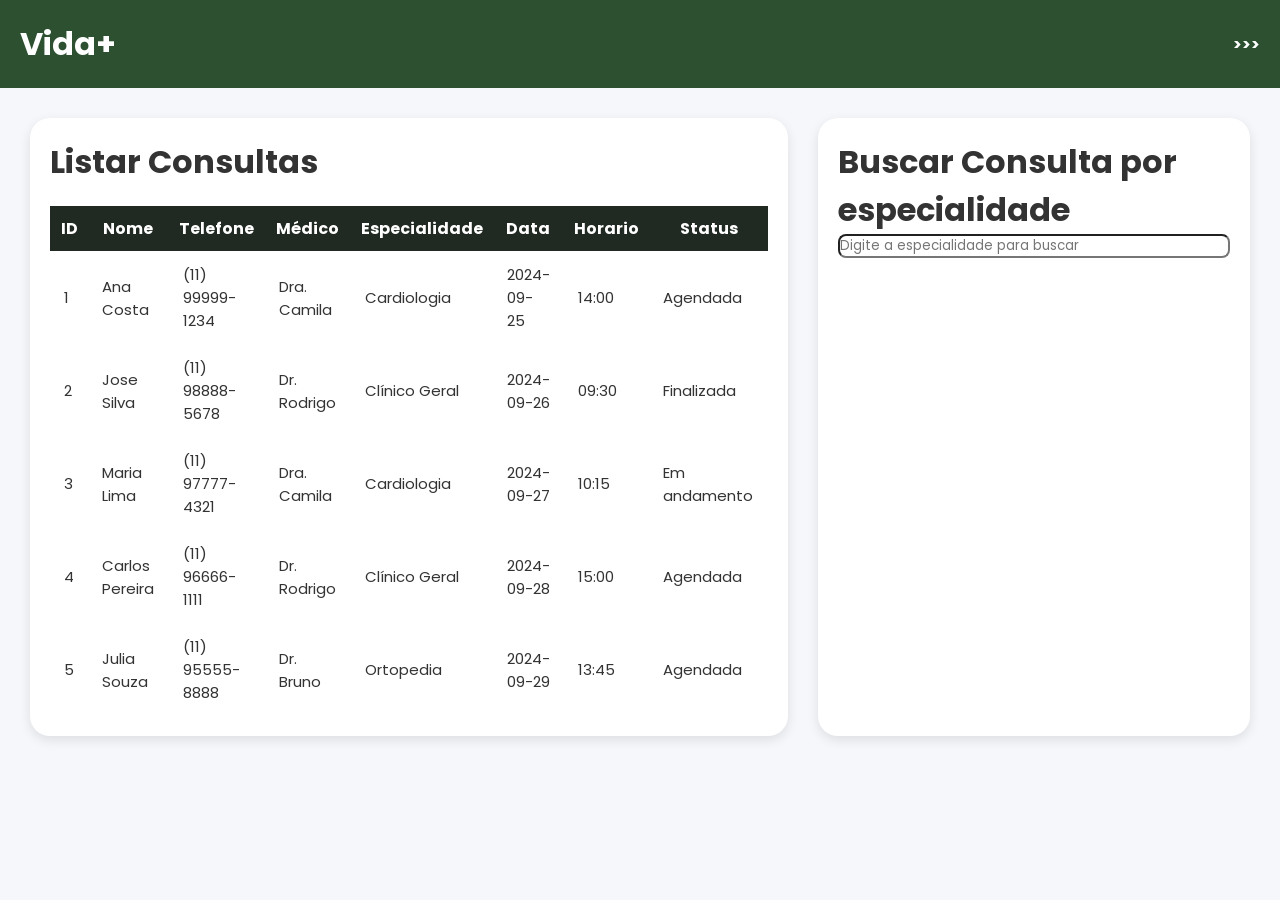
<file: frontend/index.html>
<!DOCTYPE html>
<html lang="pt-br">

<head>
    <meta charset="UTF-8">
    <meta name="viewport" content="width=device-width, initial-scale=1.0">
    <link rel="preconnect" href="https://fonts.googleapis.com">
    <link rel="preconnect" href="https://fonts.gstatic.com" crossorigin>
    <link href="https://fonts.googleapis.com/css2?family=Alan+Sans:wght@300..900&family=Poppins:ital,wght@0,100;0,200;0,300;0,400;0,500;0,600;0,700;0,800;0,900;1,100;1,200;1,300;1,400;1,500;1,600;1,700;1,800;1,900&family=Rubik:ital,wght@0,300..900;1,300..900&display=swap" rel="stylesheet">
    <link rel="stylesheet" href="style.css">
    <title>Vida+</title>
</head>

<body>
    <header>
        <h1>Vida+</h1>
        <h4><a href="pag2.html">>>></a></h4>
    </header>
    <main>
        <div id="div">
            <div class="tabela">
                <div id="quadro">
                    <h1>Listar Consultas</h1>
                </div>
                <div id="table">
                    <table>
                        <thead>
                            <tr>
                                <th>ID</th>
                                <th>Nome</th>
                                <th>Telefone</th>
                                <th>Médico</th>
                                <th>Especialidade</th>
                                <th>Data</th>
                                <th>Horario</th>
                                <th>Status</th>
                            </tr>
                        </thead>
                        <tbody id="consultas">
                        </tbody>
                    </table>
                </div>
            </div>
            <div class="busca">
                <h1>Buscar Consulta por especialidade</h1>
                <input type="search" id="search" placeholder="Digite a especialidade para buscar">
            </div>
        </div>
    </main>

    <script src="script.js"></script>
</body>

</html>
</file>
<file: frontend/style.css>
*{
    margin: 0;
    padding: 0;
    box-sizing: border-box;
    font-family: "poppins";
}

body{
    background-color: #f5f7fa;
    color: #333;
}

header{
    background: #2c5030;
    color: #fff;
    display: flex;
    padding: 20px;
    align-items: center; 
    justify-content: space-between;
}

#div{
    display: flex;
    padding: 10px;
    margin: 20px;
    height: auto;
}

table{
    width: 100%;
    border-collapse: collapse;
}

thead{
    background: #202922;
    color:#fff;
}

thead tr th{
    padding: 10px;
}


.tabela{
    width: 90%;
    max-width: 1000px;
    background: #fff;
    border-radius: 20px;
    overflow: hidden;
    box-shadow: 0 4px 12px rgba(0,0,0,0.1);
    padding: 20px;
}

table{
    width: 100%;
    border-collapse: collapse;
}

.busca{
    background: #fff;
    border-radius: 20px;
    overflow: hidden;
    box-shadow: 0 4px 12px rgba(0,0,0,0.1);
    padding: 20px;
    margin-left: 30px;
}

tbody td{
    padding: 12px 14px;
    font-size: 15px;
}

#quadro {
  display: flex;
  align-items: center; 
  justify-content: space-between;
  margin-bottom: 20px;
}

#btCadastrar{
  background-color: #1b4332;
  color: white;
  border: none;
  padding: 8px 16px;
  border-radius: 6px;
  cursor: pointer;
  font-weight: bold;
}

#btCadastrar:hover {
  background-color: #676c6a;
}

#search{
    width: 100%;
    border-radius: 8px;
    display: flex;
}

header a{
    text-decoration: none;
    color: white;
}
</file>
